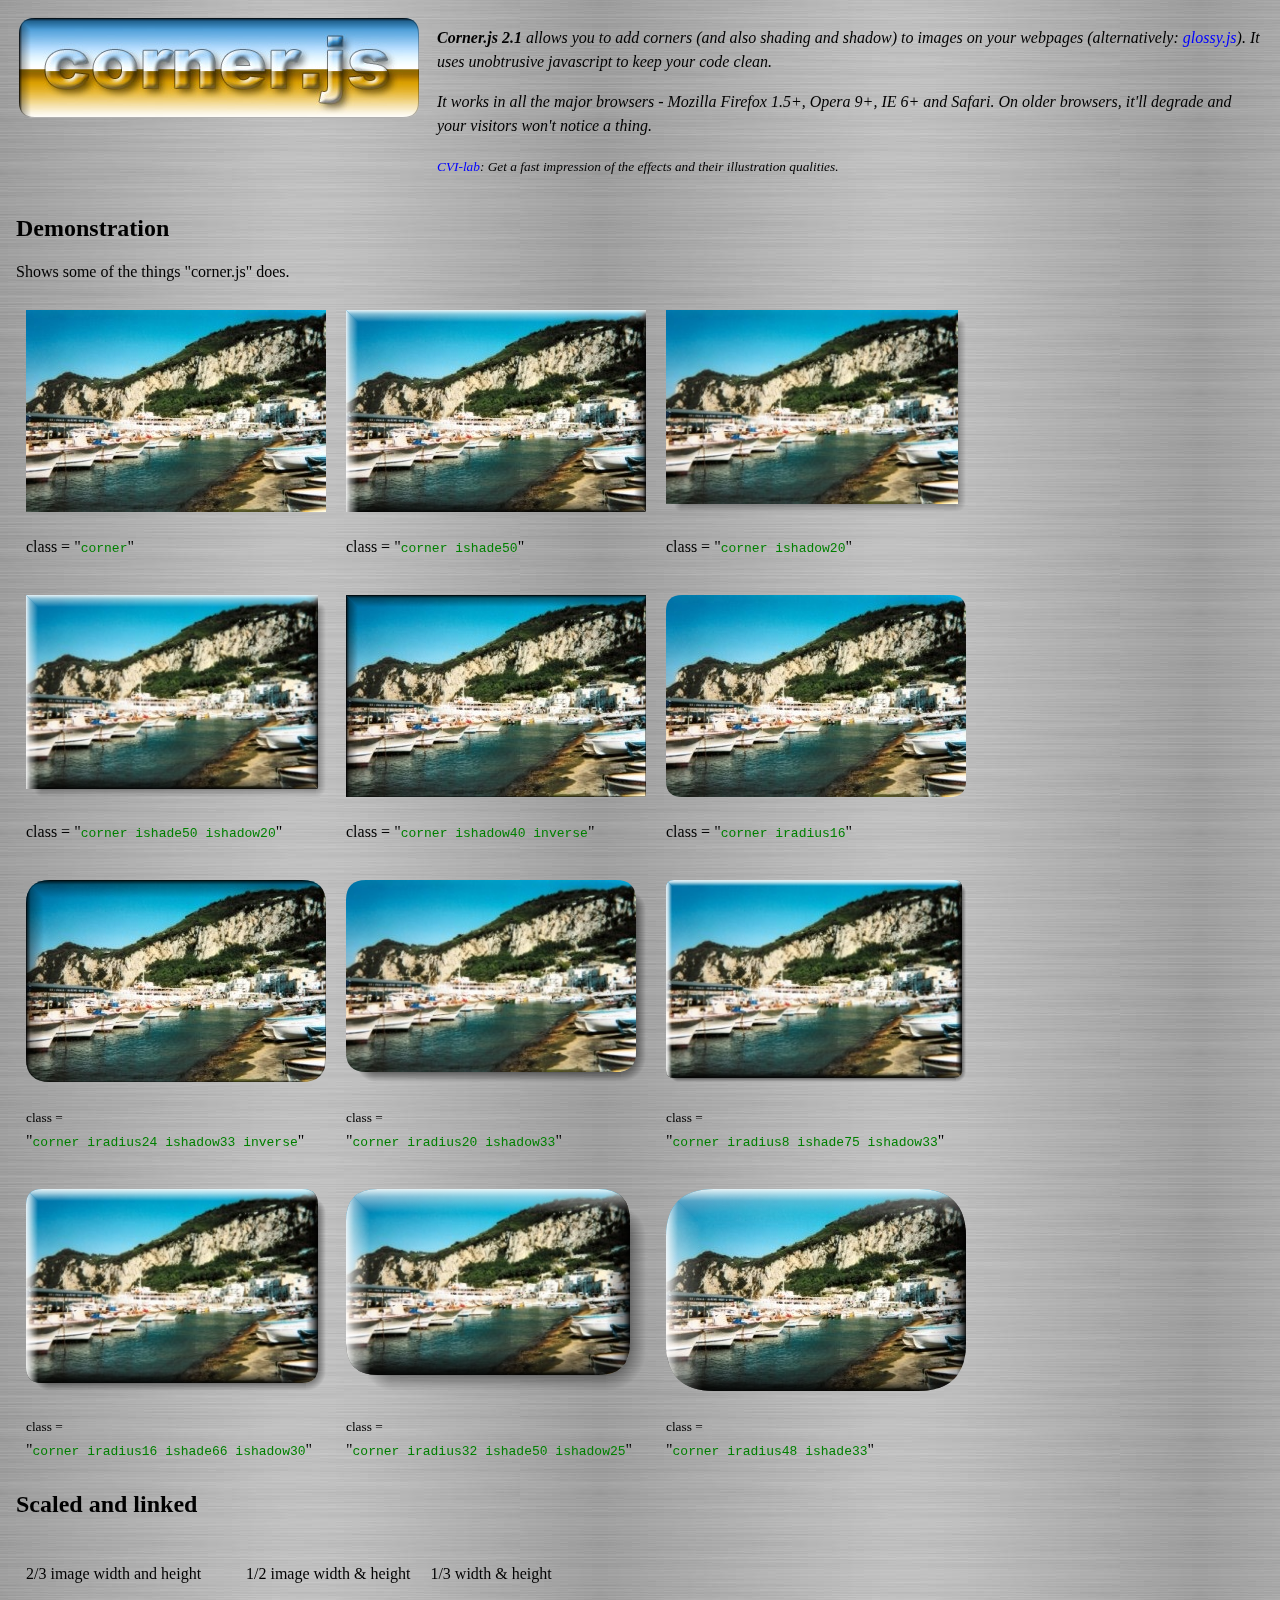
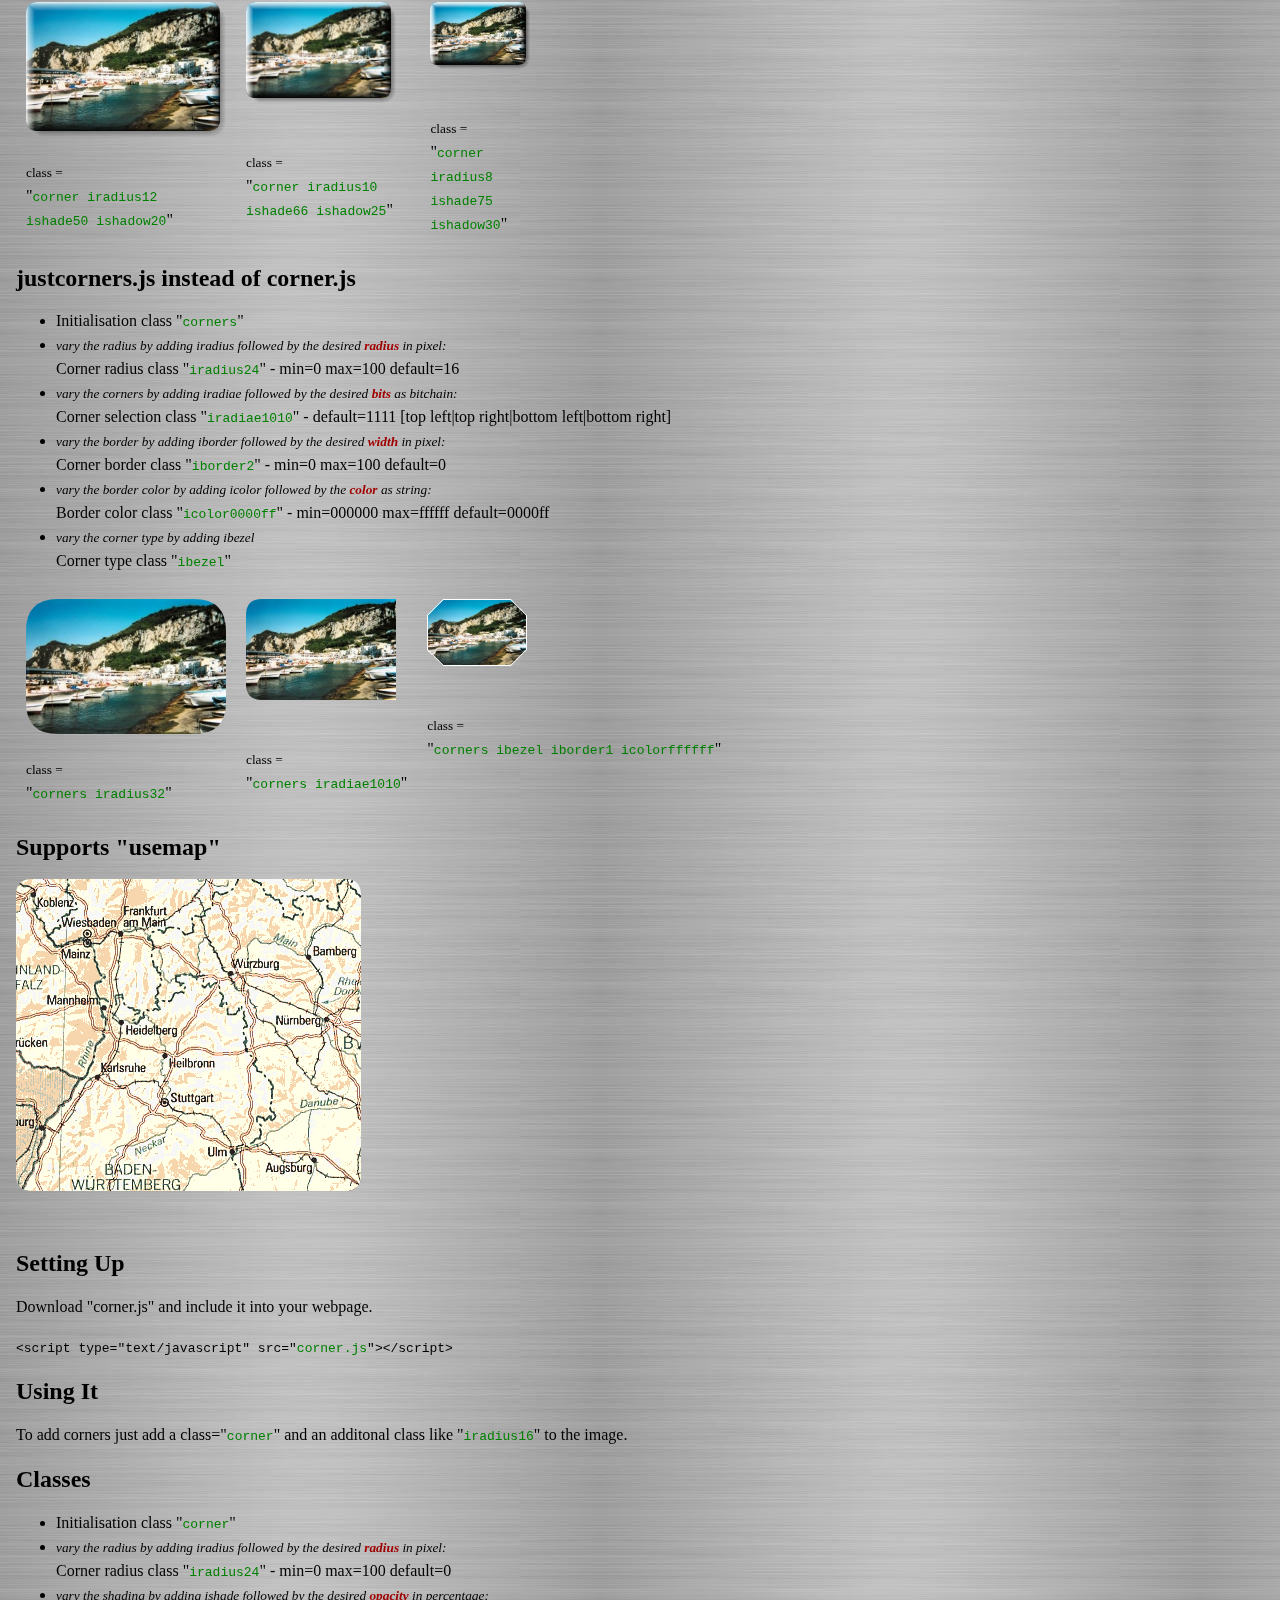
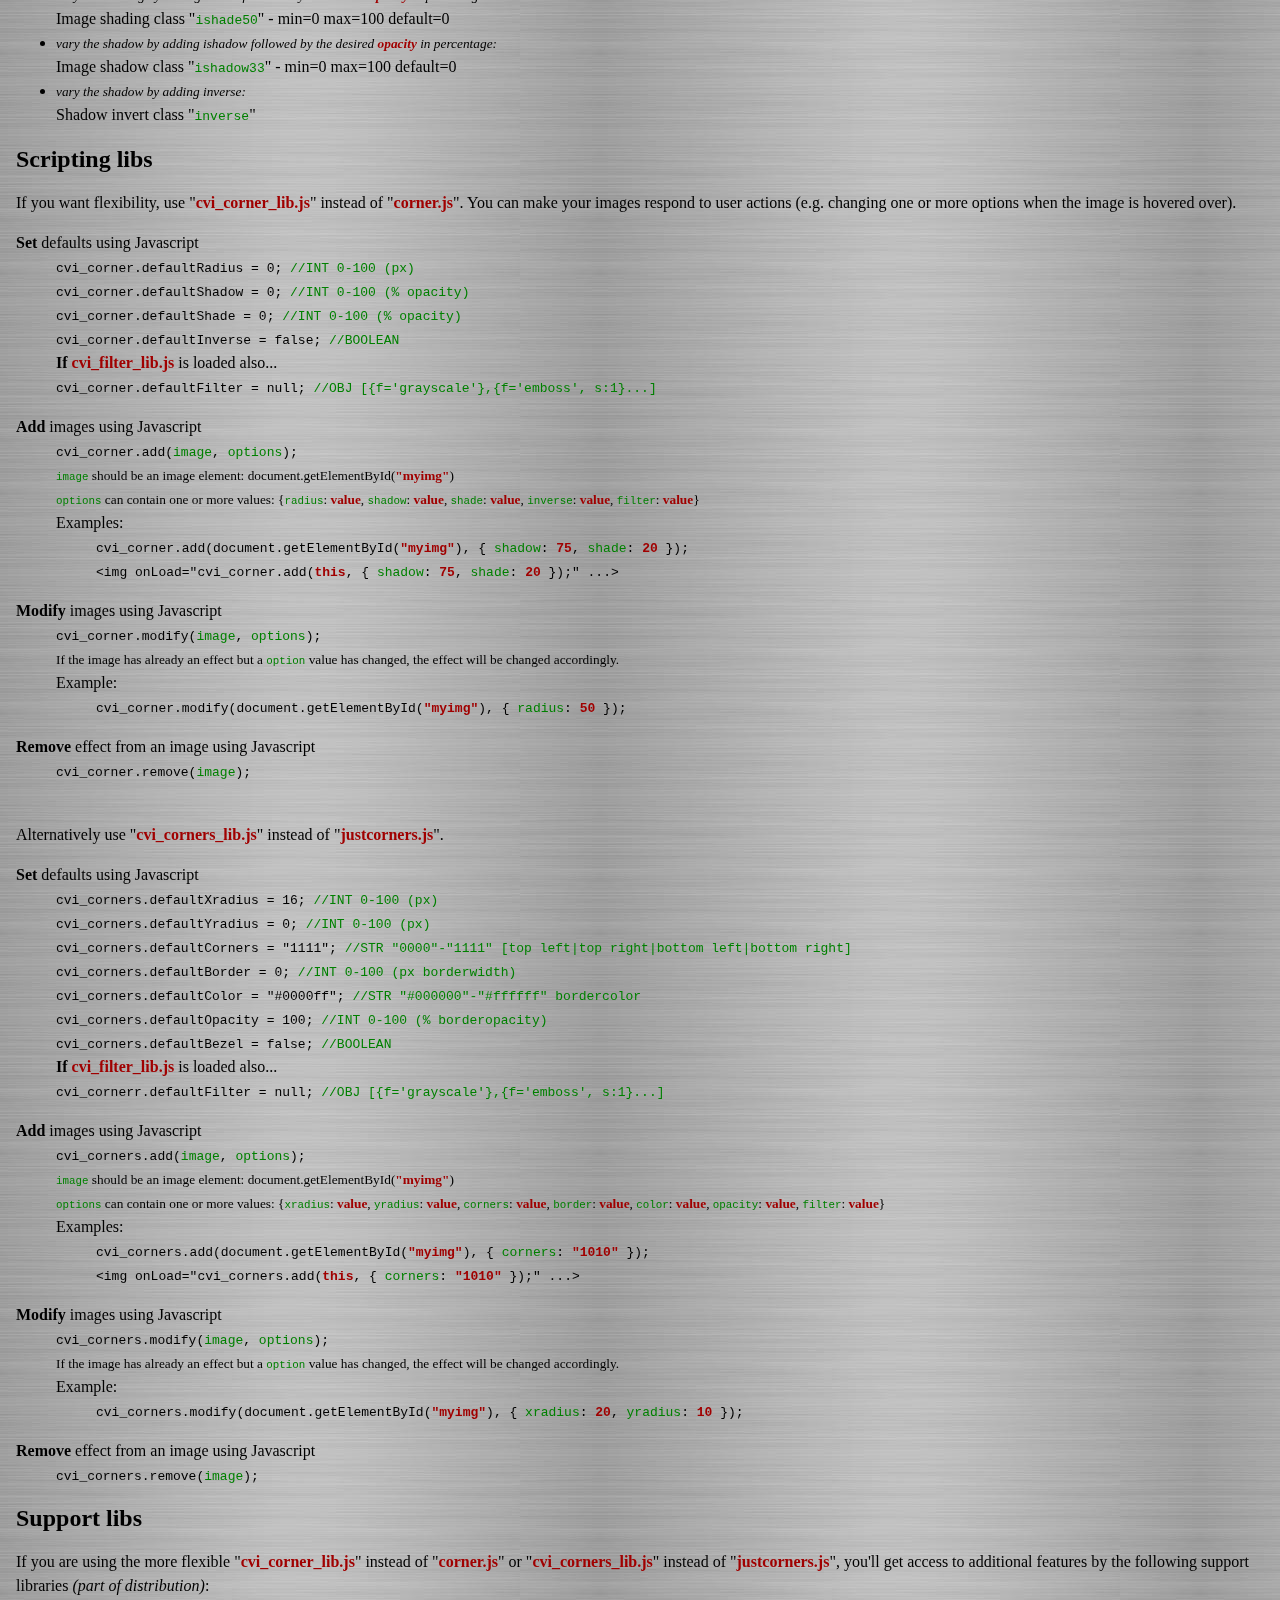
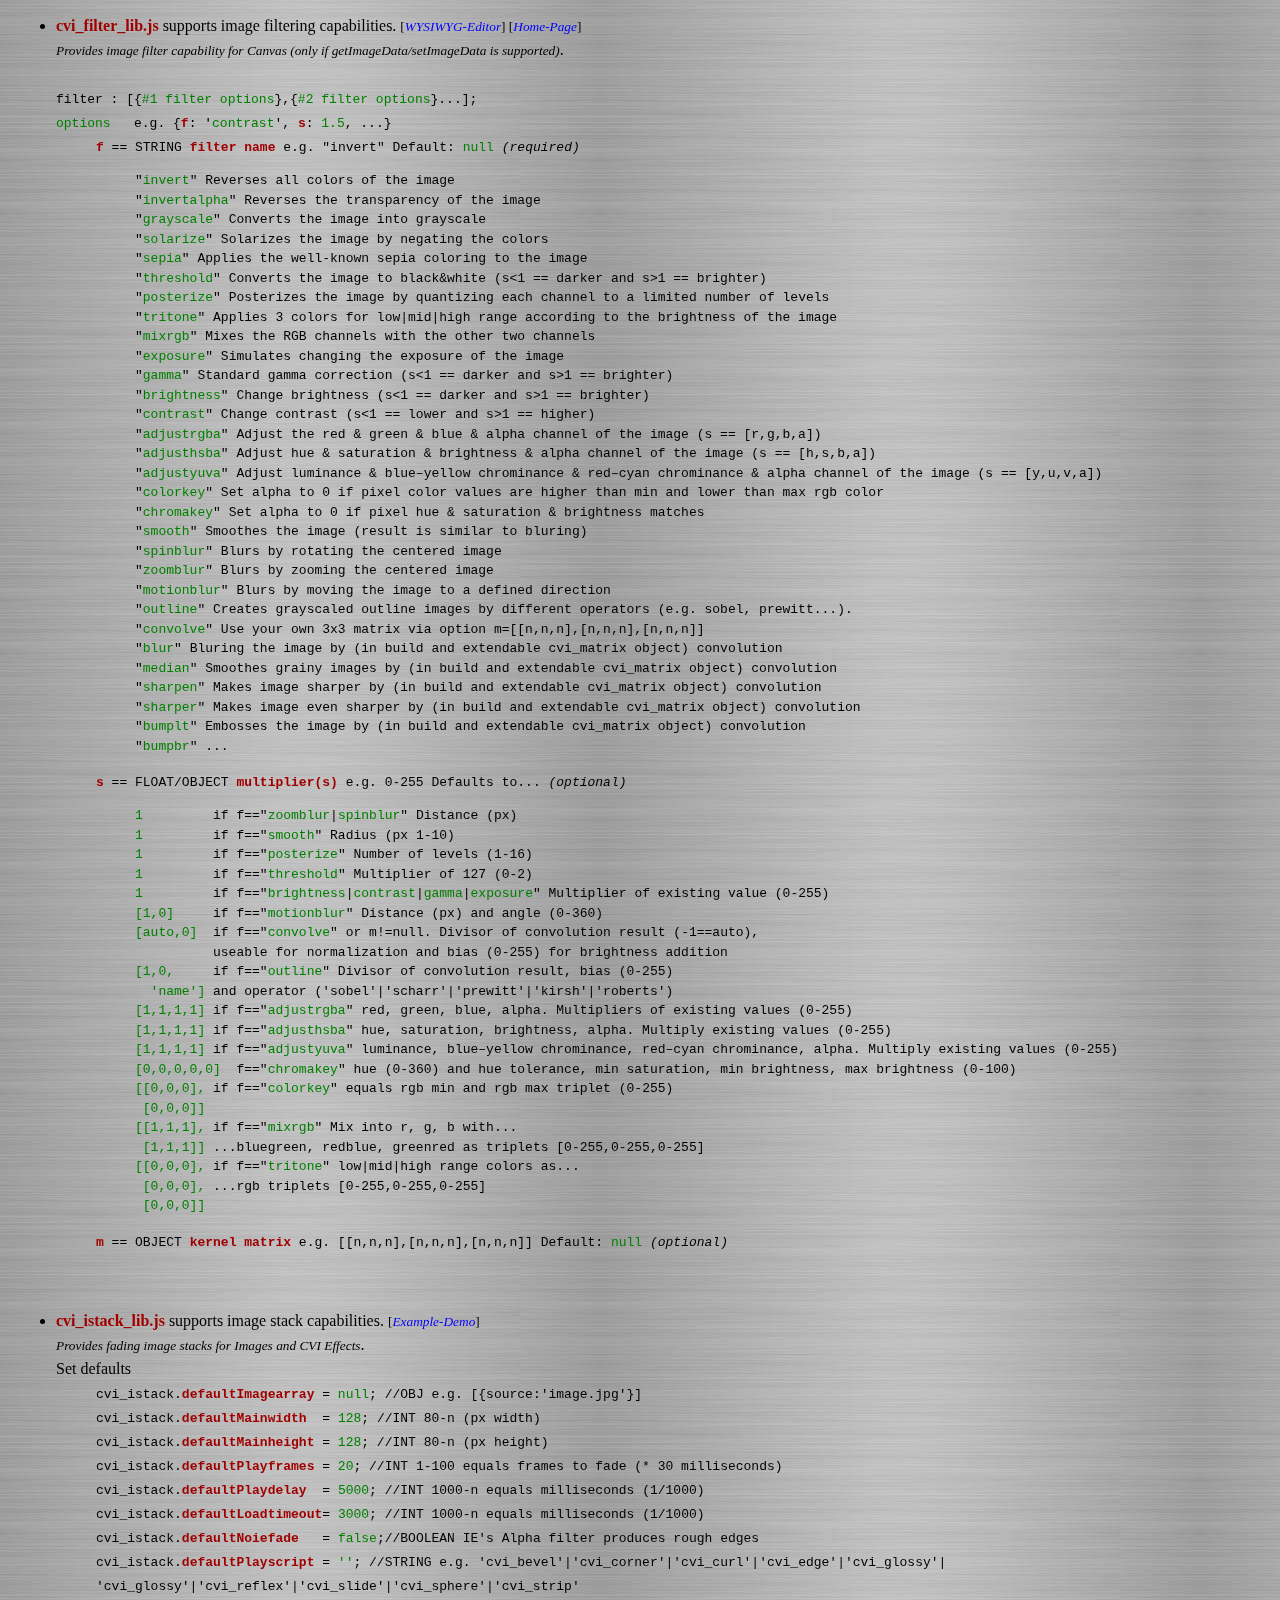
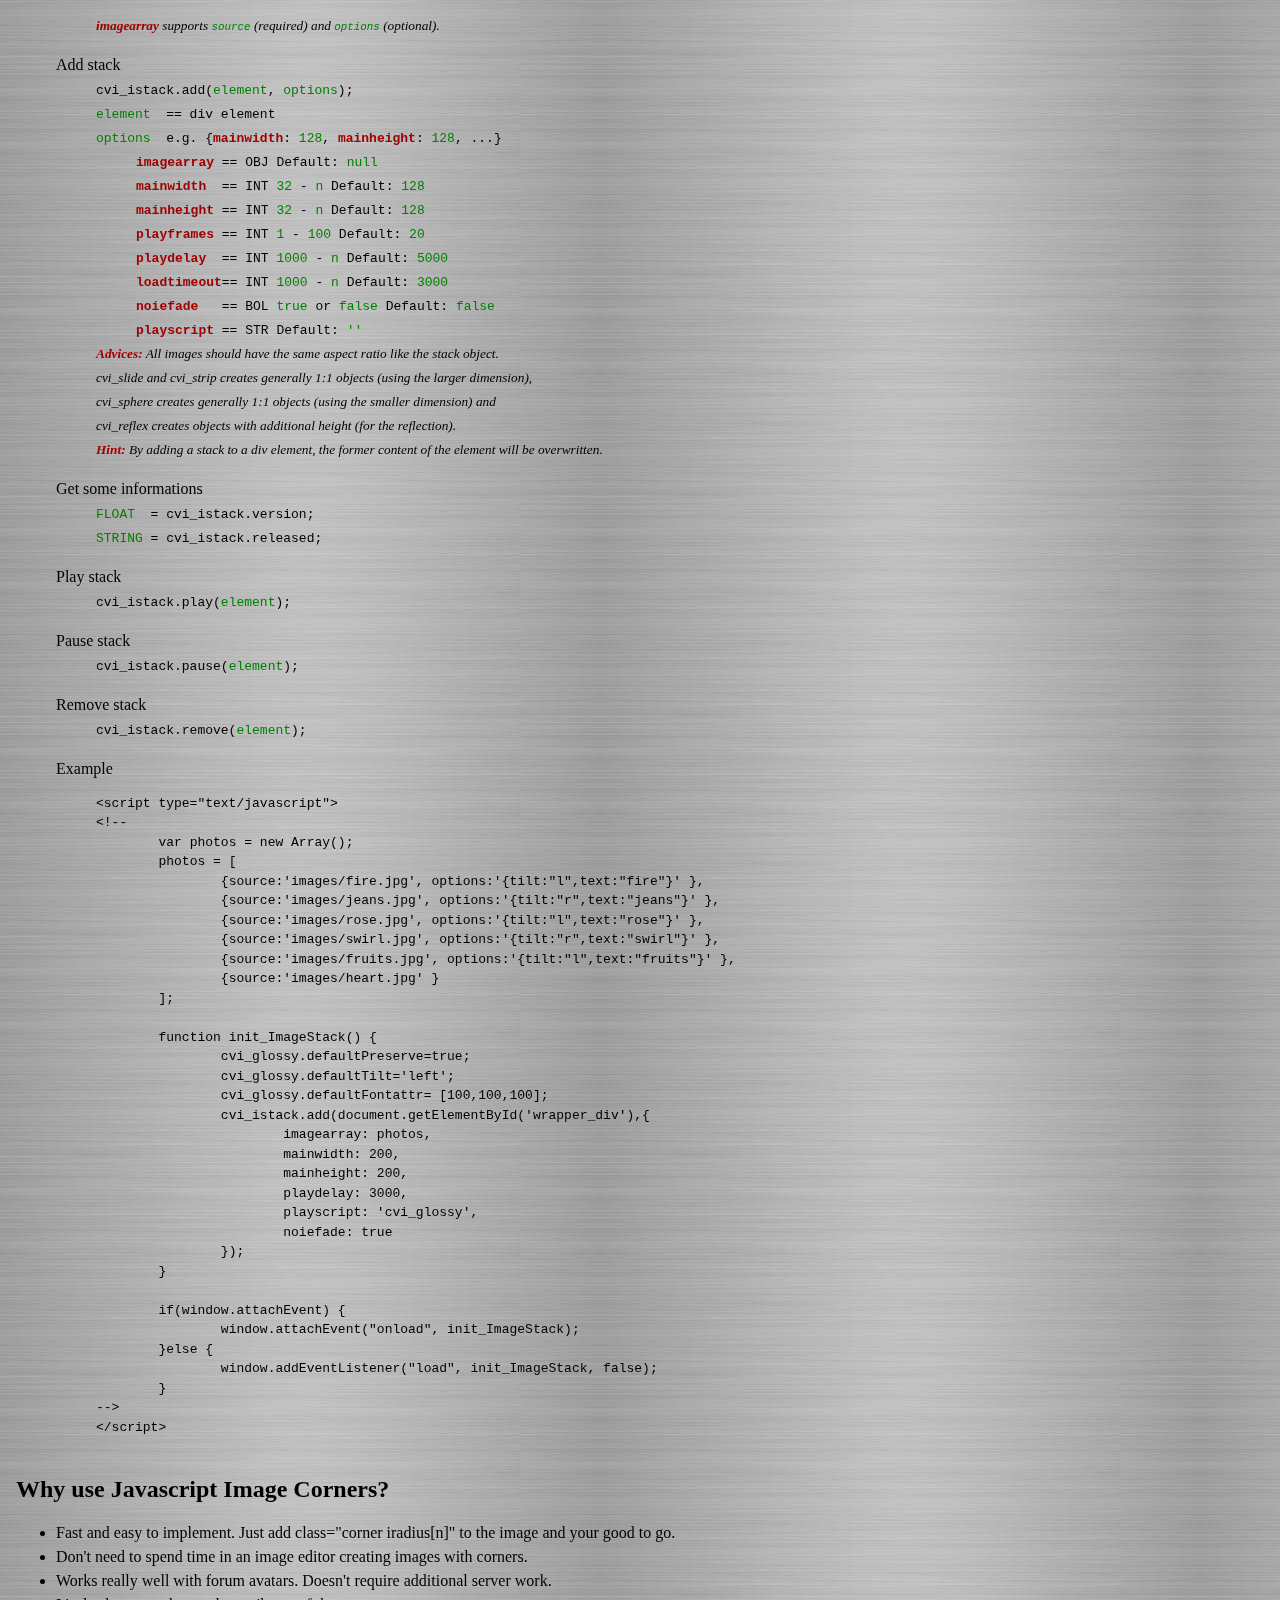
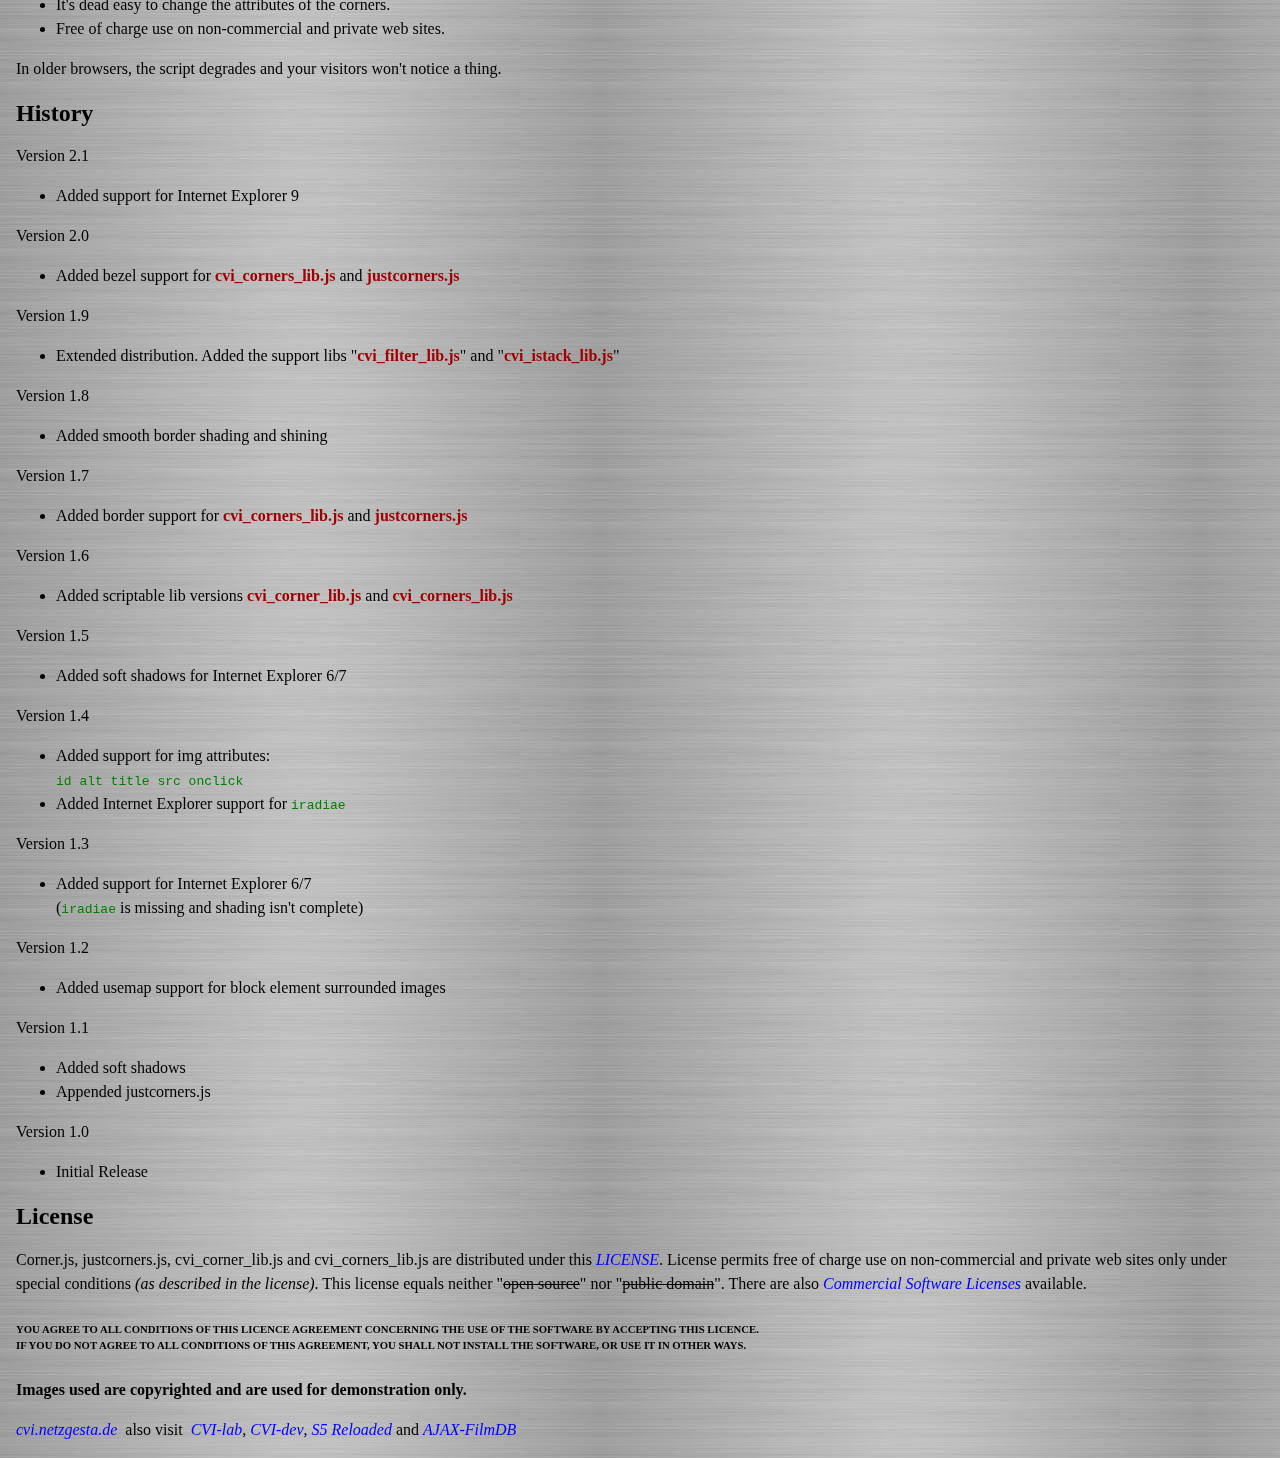
<file: GoFastServtlet/WebContent/js/corner/index.html>
<!DOCTYPE HTML PUBLIC "-//W3C//DTD HTML 4.01//EN"
	"http://www.w3.org/TR/html4/strict.dtd">
<html>
<head>
<title>Corner.js (with IE 6/7/8/9 support)</title>
	<meta http-equiv="Content-Type" content="text/html; charset=utf-8">
	<meta http-equiv="Content-language" content="en">
	<link rel="bookmark" type="text/html" title="Corner.js" href="http://www.netzgesta.de/corner/">
	<meta name="Author" lang="en" content="corner.netzgesta.de - Christian Effenberger">
	<meta name="Publisher" lang="en" content="www.netzgesta.de">
	<meta name="Copyright" lang="en" content="www.netzgesta.de - Christian Effenberger">
	<meta name="Generator" lang="en" content="Christian Effenberger">
	<meta name="Description" lang="en" content="Corner.js 2.1 allows you to add corners (and also shading and shadow) to images on your webpages through unobtrusive javascript">
	<meta name="Keywords" lang="en" content="corner.js, justcorners.js, images, corners, shading, shadow, unobtrusive javascript, Chrome, Firefox, Opera, Safari">
	<meta http-equiv="imagetoolbar" content="no">
	<meta http-equiv="Content-Style-Type" content="text/css">
	<meta http-equiv="Content-Script-Type" content="text/javascript">
<script type="text/javascript" src="justcorners.js"></script>
<script type="text/javascript" src="corner.js"></script>
<style type="text/css">
a { color: blue; font-style:italic; text-decoration:none; }
tt {color: green;}
b {color: #a00000;}
body { background: url(images/backgrnd.jpg) white; color: black; font-family: Georgia; line-height: 1.5; margin: 0.5em 1em;}
h2 { line-height: 1; }
.demo { float: left; padding: 10px; }
#guru { float: none; padding: 4px; width: 99%; height: auto; text-align: center; background-color: black; }
#guru div { float: none; border: solid 3px red; padding: 4px; font-family: monospace; font-size: 1.25em; width: auto; height: auto; color: red; text-align: center; text-decoration: blink; }
.bookmarks { white-space: nowrap; width: 98%; margin: 0; padding-top: 10px; border-top: 1px dotted gray;}
</style>
</head>
<body><noscript><div id="guru" title="By this you can recognize the Amiga fan!"><div><b>Guru Meditation</b> - With deactivated JavaScript: Images stay unmodified!</div></div></noscript>

<table>
<tr><td valign="top" style="padding-top: 0.5em"><a href="corner.zip" title="download corner.js"><img src="images/corner.jpg" border="0" class="corner iradius16 ishadow30 inverse" alt="corner.js"></a></td>
<td style="padding: 0 0 0 15px; margin: 0; line-height: 1.5; font-style: italic;">
<p><strong>Corner.js 2.1</strong> allows you to add corners (and also shading and shadow) to images on your webpages (alternatively: <a href="http://glossy.netzgesta.de/" title="glossy images">glossy.js</a>). It uses unobtrusive javascript to keep your code clean.</p>
<p>It works in all the major browsers - Mozilla Firefox 1.5+, Opera 9+, IE 6+ and Safari. On older browsers, it'll degrade and your visitors won't notice a thing.</p>
<p><small><a href="http://lab.netzgesta.de/" title="showcase">CVI-lab</a>: Get a fast impression of the effects and their illustration qualities.</small></p>
</td></tr>
</table>

<h2>Demonstration</h2>

<p style="clear: left">Shows some of the things "corner.js" does.</p>

<div class="demo"><img src="images/example.jpg" class="corner" alt="" /><p>class = "<tt>corner</tt>"</p></div>
<div class="demo"><img src="images/example.jpg" class="corner ishade50" alt="" /><p>class = "<tt>corner ishade50</tt>"</p></div>
<div class="demo"><img src="images/example.jpg" class="corner ishadow20" alt="" /><p>class = "<tt>corner ishadow20</tt>"</p></div>
<div class="demo"><img src="images/example.jpg" class="corner ishade50 ishadow20" alt="" /><p>class = "<tt>corner ishade50 ishadow20</tt>"</p></div>

<div class="demo"><img src="images/example.jpg" class="corner ishadow40 inverse" alt="" /><p>class = "<tt>corner ishadow40 inverse</tt>"</p></div>
<div class="demo"><img src="images/example.jpg" class="corner iradius16" alt="" /><p>class = "<tt>corner iradius16</tt>"</p></div>
<div class="demo"><img src="images/example.jpg" class="corner iradius24 ishadow33 inverse" alt="" /><p><small>class =</small><br>"<tt>corner iradius24 ishadow33 inverse</tt>"</p></div>
<div class="demo"><img src="images/example.jpg" class="corner iradius20 ishadow33" alt="" /><p><small>class =</small><br>"<tt>corner iradius20 ishadow33</tt>"</p></div>

<div class="demo"><img src="images/example.jpg" class="corner iradius8 ishade75 ishadow33" title="tooltip support" alt="" /><p><small>class =</small><br>"<tt>corner iradius8 ishade75 ishadow33</tt>"</p></div>
<div class="demo"><img src="images/example.jpg" class="corner iradius16 ishade66 ishadow30"  title="onClick event" onClick="alert('image dimension '+this.width+'x'+this.height);" alt="" /><p><small>class =</small><br>"<tt>corner iradius16 ishade66 ishadow30</tt>"</p></div>
<div class="demo"><img src="images/example.jpg" class="corner iradius32 ishade50 ishadow25" title="onClick event" onClick="alert('ALT=\''+this.alt+'\'');" alt="beautiful landscape" /><p><small>class =</small><br>"<tt>corner iradius32 ishade50 ishadow25</tt>"</p></div>
<div class="demo"><img src="images/example.jpg" class="corner iradius48 ishade33" title="onClick event" onClick="alert('ID='+this.id);" id="landscape_image" alt="" /><p><small>class =</small><br>"<tt>corner iradius48 ishade33</tt>"</p></div>

<p style="clear: left;"></p>

<h2>Scaled and linked</h2>

<div class="demo"><p>2/3 image width and height</p><a href="images/example.jpg"><img src="images/example.jpg" style="width: 200px; height: 135px;" class="corner iradius12 ishade50 ishadow20" alt="" /></a><p><small>class =</small><br>"<tt>corner iradius12</tt><br><tt>ishade50 ishadow20</tt>"</p></div>
<div class="demo"><p>1/2 image width &amp; height</p><a href="images/example.jpg"><img src="images/example.jpg" style="width: 150px; height: 101px;" class="corner iradius10 ishade66 ishadow25" alt="" /></a><p><br><small>class =</small><br>"<tt>corner iradius10</tt><br><tt>ishade66 ishadow25</tt>"</p></div>
<div class="demo"><p>1/3 width &amp; height</p><a href="images/example.jpg"><img src="images/example.jpg" style="width: 100px; height: 67px;" class="corner iradius8 ishade75 ishadow30" alt="" /></a><p><br><small>class =</small><br>"<tt>corner</tt><br><tt>iradius8</tt><br><tt>ishade75</tt><br><tt>ishadow30</tt>"</p></div>

<p style="clear: left;"></p>

<h2>justcorners.js instead of corner.js </h2>

<ul>
<li>Initialisation class "<tt>corners</tt>"</li>
<li><small><em>vary the radius by adding iradius followed by the desired <b>radius</b> in pixel:</em></small><br>
Corner radius class "<tt>iradius24</tt>" - min=0 max=100 default=16</li>
<li><small><em>vary the corners by adding iradiae followed by the desired <b>bits</b> as bitchain:</em></small><br>
Corner selection class "<tt>iradiae1010</tt>" - default=1111 [top left|top right|bottom left|bottom right]</li>
<li><small><em>vary the border by adding iborder followed by the desired <b>width</b> in pixel:</em></small><br>
Corner border class "<tt>iborder2</tt>" - min=0 max=100 default=0</li>
<li><small><em>vary the border color by adding icolor followed by the <b>color</b> as string:</em></small><br>
Border color class "<tt>icolor0000ff</tt>" - min=000000 max=ffffff default=0000ff</li>
<li><small><em>vary the corner type by adding ibezel </em></small><br>Corner type class "<tt>ibezel</tt>"</li>
</ul>

<div class="demo"><img src="images/example.jpg" style="width: 200px; height: 135px;" class="corners iradius32" alt=""><p><small>class =</small><br>"<tt>corners iradius32</tt>"</p></div>
<div class="demo"><img src="images/example.jpg" style="width: 150px; height: 101px;" class="corners iradiae1010" alt=""><p><br><small>class =</small><br>"<tt>corners iradiae1010</tt>"</p></div>
<div class="demo"><img src="images/example.jpg" style="width: 100px; height: 67px;" class="corners ibezel iborder1 icolorffffff" alt=""><p><br><small>class =</small><br>"<tt>corners ibezel iborder1 icolorffffff</tt>"</p></div>

<p style="clear: left;"></p>

<h2>Supports "usemap"</h2>

<map name="Landkarte">
    <area shape="rect" coords="11,10,59,29" href="http://www.koblenz.de/" alt="Koblenz">
    <area shape="rect" coords="42,36,96,57" href="http://www.wiesbaden.de/" alt="Wiesbaden">
    <area shape="rect" coords="42,59,78,80" href="http://www.mainz.de/" alt="Mainz">
    <area shape="rect" coords="100,26,152,58" href="http://www.frankfurt.de/" alt="Frankfurt">
    <area shape="rect" coords="27,113,93,134" href="http://www.mannheim.de/" alt="Mannheim">
    <area shape="rect" coords="100,138,163,159" href="http://www.heidelberg.de/" alt="Heidelberg">
    <area shape="rect" coords="207,77,266,101" href="http://www.wuerzburg.de/" alt="W&uuml;rzburg">
    <area shape="rect" coords="282,62,344,85" href="http://www.bamberg.de/" alt="Bamberg">
    <area shape="rect" coords="255,132,316,150" href="http://www.nuernberg.de/" alt="N&uuml;rnberg">
    <area shape="rect" coords="78,182,132,200" href="http://www.karlsruhe.de/" alt="Karlsruhe">
    <area shape="rect" coords="142,169,200,193" href="http://www.heilbronn.de/" alt="Heilbronn">
    <area shape="rect" coords="140,209,198,230" href="http://www.stuttgart.de/" alt="Stuttgart">
    <area shape="rect" coords="187,263,222,281" href="http://www.ulm.de/" alt="Ulm">
    <area shape="rect" coords="249,278,304,297" href="http://www.augsburg.de/" alt="Augsburg">
    <area shape="poly" coords="48,311,105,248,96,210,75,205,38,234,8,310" href="http://www.baden-aktuell.de/" alt="Baden">
</map>
<p><img class="corners" src="images/karte.png" width="345" height="312" title="check the map" alt="Karte" border="0" usemap="#Landkarte"></p>

<p style="clear: left;"><br></p>

<h2>Setting Up</h2>

<p>Download "corner.js" and include it into your webpage.</p>

<code>
&lt;script type="text/javascript" src="<tt>corner.js</tt>"&gt;&lt;/script&gt;
</code>

<h2>Using It</h2>

<p>To add corners just add a class="<tt>corner</tt>" and an additonal class like "<tt>iradius16</tt>" to the image.</p>

<h2>Classes</h2>

<ul>
<li>Initialisation class "<tt>corner</tt>"</li>
<li><small><em>vary the radius by adding iradius followed by the desired <b>radius</b> in pixel:</em></small><br>
Corner radius class "<tt>iradius24</tt>" - min=0 max=100 default=0</li>
<li><small><em>vary the shading by adding ishade followed by the desired <b>opacity</b> in percentage:</em></small><br>
Image shading class "<tt>ishade50</tt>" - min=0 max=100 default=0</li>
<li><small><em>vary the shadow by adding ishadow followed by the desired <b>opacity</b> in percentage:</em></small><br>
Image shadow class "<tt>ishadow33</tt>" - min=0 max=100 default=0</li>
<li><small><em>vary the shadow by adding inverse:</em></small><br>
Shadow invert class "<tt>inverse</tt>"</li>
</ul>

<h2>Scripting libs</h2>

<p>If you want flexibility, use "<b>cvi_corner_lib.js</b>" instead of "<b>corner.js</b>". 
You can make your images respond to user actions (e.g. changing one or more options when the image is hovered over).</p>
<dl>
	<dt><strong>Set</strong> defaults using Javascript</dt>
	<dd>
		<code>
		cvi_corner.defaultRadius = 0; <tt>//INT 0-100 (px)</tt><br>
		cvi_corner.defaultShadow = 0; <tt>//INT 0-100 (% opacity)</tt><br>
		cvi_corner.defaultShade = 0; <tt>//INT 0-100 (% opacity)</tt><br>
		cvi_corner.defaultInverse = false; <tt>//BOOLEAN</tt><br>
		</code>
		<strong>If</strong> <b>cvi_filter_lib.js</b> is loaded also...<br>
		<code>
		cvi_corner.defaultFilter = null; <tt>//OBJ  [{f='grayscale'},{f='emboss', s:1}...]</tt>
		</code>
  		<p></p>
	</dd>
	<dt><strong>Add</strong> images using Javascript</dt>
  	<dd>
  		<code>cvi_corner.add(<tt>image</tt>, <tt>options</tt>);</code><br><small>
		<tt>image</tt> should be an image element: document.getElementById(<b>"myimg"</b>)<br>
		<tt>options</tt> can contain one or more values: {<tt>radius</tt>: <b>value</b>, <tt>shadow</tt>: <b>value</b>, <tt>shade</tt>: <b>value</b>, <tt>inverse</tt>: <b>value</b>, <tt>filter</tt>: <b>value</b>}</small>
		<dl><dt>Examples:</dt>
		<dd>
			<code>
			cvi_corner.add(document.getElementById(<b>"myimg"</b>), { <tt>shadow</tt>: <b>75</b>, <tt>shade</tt>: <b>20</b> });<br>
			&lt;img onLoad="cvi_corner.add(<b>this</b>, { <tt>shadow</tt>: <b>75</b>, <tt>shade</tt>: <b>20</b> });" ...&gt;
			</code>
  		</dd></dl>
  		<p></p>
  	</dd>
	<dt><strong>Modify</strong> images using Javascript</dt>
  	<dd>
  		<code>cvi_corner.modify(<tt>image</tt>, <tt>options</tt>);</code><br>
  		<small>If the image has already an effect but a <tt>option</tt> value has changed, the effect will be changed accordingly.</small><br>
		<dl><dt>Example:</dt>
		<dd>
			<code>cvi_corner.modify(document.getElementById(<b>"myimg"</b>), { <tt>radius</tt>: <b>50</b> });</code>
  		</dd></dl>
		<p></p>
  	</dd>
	<dt><strong>Remove</strong> effect from an image using Javascript</dt>
	<dd>
		<code>cvi_corner.remove(<tt>image</tt>);</code>
  		<p></p>
	</dd>
</dl>
	
<p><br>Alternatively use "<b>cvi_corners_lib.js</b>" instead of "<b>justcorners.js</b>".</p> 
	
<dl>
	<dt><strong>Set</strong> defaults using Javascript</dt>
	<dd>
		<code>
		cvi_corners.defaultXradius = 16; <tt>//INT 0-100 (px)</tt><br>
		cvi_corners.defaultYradius = 0; <tt>//INT 0-100 (px)</tt><br>
		cvi_corners.defaultCorners = "1111"; <tt>//STR "0000"-"1111" [top left|top right|bottom left|bottom right]</tt><br>
		cvi_corners.defaultBorder = 0; <tt>//INT 0-100 (px borderwidth)</tt><br>
		cvi_corners.defaultColor = "#0000ff"; <tt>//STR "#000000"-"#ffffff" bordercolor</tt><br>
		cvi_corners.defaultOpacity = 100; <tt>//INT 0-100 (% borderopacity)</tt><br>
		cvi_corners.defaultBezel = false; <tt>//BOOLEAN</tt><br>
		</code>
		<strong>If</strong> <b>cvi_filter_lib.js</b> is loaded also...<br>
		<code>
		cvi_cornerr.defaultFilter = null; <tt>//OBJ  [{f='grayscale'},{f='emboss', s:1}...]</tt>
		</code>
  		<p></p>
	</dd>
	<dt><strong>Add</strong> images using Javascript</dt>
  	<dd>
  		<code>cvi_corners.add(<tt>image</tt>, <tt>options</tt>);</code><br><small>
		<tt>image</tt> should be an image element: document.getElementById(<b>"myimg"</b>)<br>
		<tt>options</tt> can contain one or more values: {<tt>xradius</tt>: <b>value</b>, <tt>yradius</tt>: <b>value</b>, <tt>corners</tt>: <b>value</b>, <tt>border</tt>: <b>value</b>, <tt>color</tt>: <b>value</b>, <tt>opacity</tt>: <b>value</b>, <tt>filter</tt>: <b>value</b>}</small>
		<dl><dt>Examples:</dt>
		<dd>
			<code>
			cvi_corners.add(document.getElementById(<b>"myimg"</b>), { <tt>corners</tt>: <b>"1010"</b> });<br>
			&lt;img onLoad="cvi_corners.add(<b>this</b>, { <tt>corners</tt>: <b>"1010"</b> });" ...&gt;
			</code>
  		</dd></dl>
  		<p></p>
  	</dd>
	<dt><strong>Modify</strong> images using Javascript</dt>
  	<dd>
  		<code>cvi_corners.modify(<tt>image</tt>, <tt>options</tt>);</code><br>
  		<small>If the image has already an effect but a <tt>option</tt> value has changed, the effect will be changed accordingly.</small><br>
		<dl><dt>Example:</dt>
		<dd>
			<code>cvi_corners.modify(document.getElementById(<b>"myimg"</b>), { <tt>xradius</tt>: <b>20</b>, <tt>yradius</tt>: <b>10</b> });</code>
  		</dd></dl>
		<p></p>
  	</dd>
	<dt><strong>Remove</strong> effect from an image using Javascript</dt>
	<dd>
		<code>cvi_corners.remove(<tt>image</tt>);</code>
  		<p></p>
	</dd>
</dl>

<h2>Support libs</h2>
<p>If you are using the more flexible "<b>cvi_corner_lib.js</b>" instead of "<b>corner.js</b>"
or "<b>cvi_corners_lib.js</b>" instead of "<b>justcorners.js</b>", 
you'll get access to additional features by the following support libraries <em>(part of distribution)</em>:</p>
<ul>
<li><b>cvi_filter_lib.js</b> supports image filtering capabilities. <small>[<i><a class="lk" title="Filter capability WYSIWYG-Editor" href="http://lab.netzgesta.de/">WYSIWYG-Editor</a></i>]  [<i><a class="lk" title="CVI-Filter Home-Page" href="http://filter.netzgesta.de/">Home-Page</a></i>]</small><br />
<small><i>Provides image filter capability for Canvas (only if getImageData/setImageData is supported)</i></small>.<br />
<br />
<code>filter : [{<tt>#1 filter options</tt>},{<tt>#2 filter options</tt>}...];</code>
<dt><code><tt>options</tt> &nbsp; e.g. {<b>f</b>: '<tt>contrast</tt>', <b>s</b>: <tt>1.5</tt>, ...}</code></dt>
<dd>
	<code><b>f</b> == STRING <b>filter name</b> e.g. "invert" Default: <tt>null</tt> <em>(required)</em><pre>
     "<tt>invert</tt>" Reverses all colors of the image
     "<tt>invertalpha</tt>" Reverses the transparency of the image
     "<tt>grayscale</tt>" Converts the image into grayscale
     "<tt>solarize</tt>" Solarizes the image by negating the colors
     "<tt>sepia</tt>" Applies the well-known sepia coloring to the image
     "<tt>threshold</tt>" Converts the image to black&white (s<1 == darker and s>1 == brighter)
     "<tt>posterize</tt>" Posterizes the image by quantizing each channel to a limited number of levels
     "<tt>tritone</tt>" Applies 3 colors for low|mid|high range according to the brightness of the image
     "<tt>mixrgb</tt>" Mixes the RGB channels with the other two channels
     "<tt>exposure</tt>" Simulates changing the exposure of the image
     "<tt>gamma</tt>" Standard gamma correction (s<1 == darker and s>1 == brighter)
     "<tt>brightness</tt>" Change brightness (s<1 == darker and s>1 == brighter)
     "<tt>contrast</tt>" Change contrast (s<1 == lower and s>1 == higher)
     "<tt>adjustrgba</tt>" Adjust the red & green & blue & alpha channel of the image (s == [r,g,b,a])
     "<tt>adjusthsba</tt>" Adjust hue & saturation & brightness & alpha channel of the image (s == [h,s,b,a])
     "<tt>adjustyuva</tt>" Adjust luminance & blue–yellow chrominance & red–cyan chrominance & alpha channel of the image (s == [y,u,v,a])
     "<tt>colorkey</tt>" Set alpha to 0 if pixel color values are higher than min and lower than max rgb color
     "<tt>chromakey</tt>" Set alpha to 0 if pixel hue & saturation & brightness matches
     "<tt>smooth</tt>" Smoothes the image (result is similar to bluring)
     "<tt>spinblur</tt>" Blurs by rotating the centered image
     "<tt>zoomblur</tt>" Blurs by zooming the centered image
     "<tt>motionblur</tt>" Blurs by moving the image to a defined direction
     "<tt>outline</tt>" Creates grayscaled outline images by different operators (e.g. sobel, prewitt...).
     "<tt>convolve</tt>" Use your own 3x3 matrix via option m=[[n,n,n],[n,n,n],[n,n,n]]
     "<tt>blur</tt>" Bluring the image by (in build and extendable cvi_matrix object) convolution
     "<tt>median</tt>" Smoothes grainy images by (in build and extendable cvi_matrix object) convolution
     "<tt>sharpen</tt>" Makes image sharper by (in build and extendable cvi_matrix object) convolution
     "<tt>sharper</tt>" Makes image even sharper by (in build and extendable cvi_matrix object) convolution
     "<tt>bumplt</tt>" Embosses the image by (in build and extendable cvi_matrix object) convolution
     "<tt>bumpbr</tt>" ... </pre></code>
	<code><b>s</b> == FLOAT/OBJECT <b>multiplier(s)</b>  e.g. 0-255 Defaults to... <em>(optional)</em><pre>
     <tt>1        </tt> if f=="<tt>zoomblur</tt>|<tt>spinblur</tt>" Distance (px)
     <tt>1        </tt> if f=="<tt>smooth</tt>" Radius (px 1-10)
     <tt>1        </tt> if f=="<tt>posterize</tt>" Number of levels (1-16)
     <tt>1        </tt> if f=="<tt>threshold</tt>" Multiplier of 127 (0-2)
     <tt>1        </tt> if f=="<tt>brightness</tt>|<tt>contrast</tt>|<tt>gamma</tt>|<tt>exposure</tt>" Multiplier of existing value (0-255)
     <tt>[1,0]    </tt> if f=="<tt>motionblur</tt>" Distance (px) and angle (0-360)
     <tt>[auto,0] </tt> if f=="<tt>convolve</tt>" or m!=null. Divisor of convolution result (-1==auto), 
               useable for normalization and bias (0-255) for brightness addition
     <tt>[1,0,    </tt> if f=="<tt>outline</tt>" Divisor of convolution result, bias (0-255) 
     <tt>  'name']</tt> and operator ('sobel'|'scharr'|'prewitt'|'kirsh'|'roberts') 
     <tt>[1,1,1,1]</tt> if f=="<tt>adjustrgba</tt>" red, green, blue, alpha. Multipliers of existing values (0-255)
     <tt>[1,1,1,1]</tt> if f=="<tt>adjusthsba</tt>" hue, saturation, brightness, alpha. Multiply existing values (0-255)
     <tt>[1,1,1,1]</tt> if f=="<tt>adjustyuva</tt>" luminance, blue–yellow chrominance, red–cyan chrominance, alpha. Multiply existing values (0-255)
     <tt>[0,0,0,0,0]</tt>  f=="<tt>chromakey</tt>" hue (0-360) and hue tolerance, min saturation, min brightness, max brightness (0-100)
     <tt>[[0,0,0],</tt> if f=="<tt>colorkey</tt>" equals rgb min and rgb max triplet (0-255)
     <tt> [0,0,0]]</tt> 
     <tt>[[1,1,1],</tt> if f=="<tt>mixrgb</tt>" Mix into r, g, b with...
     <tt> [1,1,1]]</tt> ...bluegreen, redblue, greenred as triplets [0-255,0-255,0-255]
     <tt>[[0,0,0],</tt> if f=="<tt>tritone</tt>" low|mid|high range colors as...
     <tt> [0,0,0],</tt> ...rgb triplets [0-255,0-255,0-255]
     <tt> [0,0,0]]</tt> </pre></code>
	<code><b>m</b> == OBJECT <b>kernel matrix</b>  e.g. [[n,n,n],[n,n,n],[n,n,n]] Default: <tt>null</tt> <em>(optional)</em> </code><br />
</dd>
<p><br/></p>
</li>
<li><b>cvi_istack_lib.js</b> supports image stack capabilities. <small>[<i><a class="overlay lWOn lk" title="istack Example-Demo" href="istack.html">Example-Demo</a></i>]</small><br />
<small><i>Provides fading image stacks for Images and CVI Effects</i></small>.

<dl>
	<dt>Set defaults</dt>
  	<dd>
		<code>cvi_istack.<b>defaultImagearray</b>&nbsp;= <tt>null</tt>; //OBJ e.g.  [{source:'image.jpg'}]</code><br />
		<code>cvi_istack.<b>defaultMainwidth</b>&nbsp; = <tt>128</tt>; //INT 80-n (px width) </code><br />
		<code>cvi_istack.<b>defaultMainheight</b> = <tt>128</tt>; //INT 80-n (px height)</code><br />
		<code>cvi_istack.<b>defaultPlayframes</b> = <tt>20</tt>; //INT 1-100 equals frames to fade (* 30 milliseconds)</code><br />
		<code>cvi_istack.<b>defaultPlaydelay</b>&nbsp; = <tt>5000</tt>; //INT 1000-n equals milliseconds (1/1000)</code><br />
		<code>cvi_istack.<b>defaultLoadtimeout</b>= <tt>3000</tt>;	//INT 1000-n equals milliseconds (1/1000)</code><br />
		<code>cvi_istack.<b>defaultNoiefade</b> &nbsp; = <tt>false</tt>;//BOOLEAN IE's Alpha filter produces rough edges</code><br />
		<code>cvi_istack.<b>defaultPlayscript</b> = <tt>''</tt>; //STRING e.g. 'cvi_bevel'|'cvi_corner'|'cvi_curl'|'cvi_edge'|'cvi_glossy'|<br />
		'cvi_glossy'|'cvi_reflex'|'cvi_slide'|'cvi_sphere'|'cvi_strip'</code><br />
  		<p></p>
		<em><small><b>imagearray</b> supports <tt>source</tt> <em>(required)</em> and <tt>options</tt> <em>(optional)</em>.</small></em>
  		<p></p>
	</dd>
	<dt>Add stack</dt>
  	<dd>
  		<code>cvi_istack.add(<tt>element</tt>, <tt>options</tt>);</code><br />
		<dl><dt><code><tt>element</tt>&nbsp; == div element</code></dt></dl>
		<dl><dt><code><tt>options</tt> &nbsp;e.g. {<b>mainwidth</b>: <tt>128</tt>, <b>mainheight</b>: <tt>128</tt>, ...}</code></dt>
		<dd>
			<code><b>imagearray</b>&nbsp;== OBJ Default: <tt>null</tt></code><br />
			<code><b>mainwidth</b>&nbsp; == INT <tt>32</tt> - <tt>n</tt> Default: <tt>128</tt></code><br />
			<code><b>mainheight</b> == INT <tt>32</tt> - <tt>n</tt> Default: <tt>128</tt></code><br />
			<code><b>playframes</b> == INT <tt>1</tt> - <tt>100</tt> Default: <tt>20</tt></code><br />
			<code><b>playdelay</b>&nbsp; == INT <tt>1000</tt> - <tt>n</tt> Default: <tt>5000</tt></code><br />
			<code><b>loadtimeout</b>== INT <tt>1000</tt> - <tt>n</tt> Default: <tt>3000</tt></code><br />
			<code><b>noiefade</b> &nbsp; == BOL <tt>true</tt> or <tt>false</tt> Default: <tt>false</tt></code><br />
			<code><b>playscript</b> == STR Default: <tt>''</tt></code><br />
  		</dd></dl>
		<dl><dt><em><small><b>Advices:</b> All images should have the same aspect ratio like the stack object.<br />
		cvi_slide and cvi_strip creates generally 1:1 objects (using the larger dimension),<br />
		cvi_sphere creates generally 1:1 objects (using the smaller dimension) and<br />
		cvi_reflex creates objects with additional height (for the reflection).</small></em><br />
		<em><small><b>Hint:</b> By adding a stack to a div element, the former content of the element will be overwritten.</small></em></dt></dl>
  		<p></p>
  	</dd>
	<dt>Get some informations</dt>
	<dd>
		<code><tt>FLOAT</tt> &nbsp;= cvi_istack.version;</code><br />
		<code><tt>STRING</tt> = cvi_istack.released;</code>
  		<p></p>
	</dd>
	<dt>Play stack</dt>
	<dd>
		<code>cvi_istack.play(<tt>element</tt>);</code>
  		<p></p>
	</dd>
	<dt>Pause stack</dt>
	<dd>
		<code>cvi_istack.pause(<tt>element</tt>);</code>
  		<p></p>
	</dd>
	<dt>Remove stack</dt>
	<dd>
		<code>cvi_istack.remove(<tt>element</tt>);</code>
  		<p></p>
	</dd>
	<dt>Example</dt>
	<dd>
  		<pre>
&lt;script type="text/javascript"&gt;
&lt;!--
	var photos = new Array();
	photos = [
		{source:'images/fire.jpg', options:'{tilt:"l",text:"fire"}' },
		{source:'images/jeans.jpg', options:'{tilt:"r",text:"jeans"}' },
		{source:'images/rose.jpg', options:'{tilt:"l",text:"rose"}' },
		{source:'images/swirl.jpg', options:'{tilt:"r",text:"swirl"}' },
		{source:'images/fruits.jpg', options:'{tilt:"l",text:"fruits"}' },
		{source:'images/heart.jpg' }
	];
	
	function init_ImageStack() {
		cvi_glossy.defaultPreserve=true;
		cvi_glossy.defaultTilt='left';
		cvi_glossy.defaultFontattr= [100,100,100];
		cvi_istack.add(document.getElementById('wrapper_div'),{
			imagearray: photos,
			mainwidth: 200,
			mainheight: 200,
			playdelay: 3000,
			playscript: 'cvi_glossy',
			noiefade: true
		});
	}
	
	if(window.attachEvent) {
		window.attachEvent("onload", init_ImageStack);
	}else {
		window.addEventListener("load", init_ImageStack, false);
	}
--&gt;
&lt;/script&gt;
  		</pre>
	</dd>
</dl>
</li>
</ul>

<h2>Why use Javascript Image Corners?</h2>

<ul>
<li>Fast and easy to implement. Just add class="corner iradius[n]" to the image and your good to go.</li>
<li>Don't need to spend time in an image editor creating images with corners.</li>
<li>Works really well with forum avatars. Doesn't require additional server work.</li>
<li>It's dead easy to change the attributes of the corners.</li>
<li>Free of charge use on non-commercial and private web sites.</li>
</ul>

<p>In older browsers, the script degrades and your visitors won't notice a thing.</p>

<h2>History</h2>

Version 2.1<ul><li>Added support for Internet Explorer 9</li></ul>
Version 2.0<ul><li>Added bezel support for <b>cvi_corners_lib.js</b> and <b>justcorners.js</b></li></ul>
Version 1.9<ul><li>Extended distribution. Added the support libs "<b>cvi_filter_lib.js</b>" and "<b>cvi_istack_lib.js</b>"</li></ul>
Version 1.8<ul><li>Added smooth border shading and shining</li></ul>
Version 1.7<ul><li>Added border support for <b>cvi_corners_lib.js</b> and <b>justcorners.js</b></li></ul>
Version 1.6<ul><li>Added scriptable lib versions <b>cvi_corner_lib.js</b> and <b>cvi_corners_lib.js</b></li></ul>
Version 1.5<ul><li>Added soft shadows for Internet Explorer 6/7</li></ul>
Version 1.4<ul><li>Added support for img attributes:<br /><tt>id alt title src onclick</tt></li><li>Added Internet Explorer support for <tt>iradiae</tt></li></ul>
Version 1.3<ul><li>Added support for Internet Explorer 6/7<br>(<tt>iradiae</tt> is missing and shading isn't complete)</li></ul>
Version 1.2<ul><li>Added usemap support for block element surrounded images</li></ul>
Version 1.1<ul><li>Added soft shadows</li><li>Appended justcorners.js</li></ul>
Version 1.0<ul><li>Initial Release</li></ul>

<h2>License</h2>

<p>Corner.js, justcorners.js, cvi_corner_lib.js and cvi_corners_lib.js are distributed under this <a href="LICENSE.txt">LICENSE</a>. License permits free of charge use on non-commercial and private web sites only under special conditions <em>(as described in the license)</em>. This license equals neither "<span style="text-decoration: line-through;">open source</span>" nor "<span style="text-decoration: line-through;">public domain</span>". There are also <a href="&#109;&#097;&#105;&#108;&#116;&#111;:&#099;&#118;&#105;&#064;&#110;&#101;&#116;&#122;&#103;&#101;&#115;&#116;&#097;&#046;&#100;&#101;">Commercial Software Licenses</a> available.</p>

<h6>YOU AGREE TO ALL CONDITIONS OF THIS LICENCE AGREEMENT CONCERNING THE USE OF THE SOFTWARE BY ACCEPTING THIS LICENCE.
<br>IF YOU DO NOT AGREE TO ALL CONDITIONS OF THIS AGREEMENT, YOU SHALL NOT INSTALL THE SOFTWARE, OR USE IT IN OTHER WAYS.</h6>

<p><strong>Images used are copyrighted and are used for demonstration only.</strong></p>

<p><a href="http://cvi.netzgesta.de/">cvi.netzgesta.de</a>&nbsp;&nbsp;also visit&nbsp;&nbsp;<a href="http://lab.netzgesta.de/">CVI-lab</a>, <a href="http://dev.netzgesta.de/">CVI-dev</a>, <a href="http://s5.netzgesta.de/">S5 Reloaded</a> and <a href="http://ajaxfilmdb.sourceforge.net/">AJAX-FilmDB</a></p>

</body>
</html>
</file>
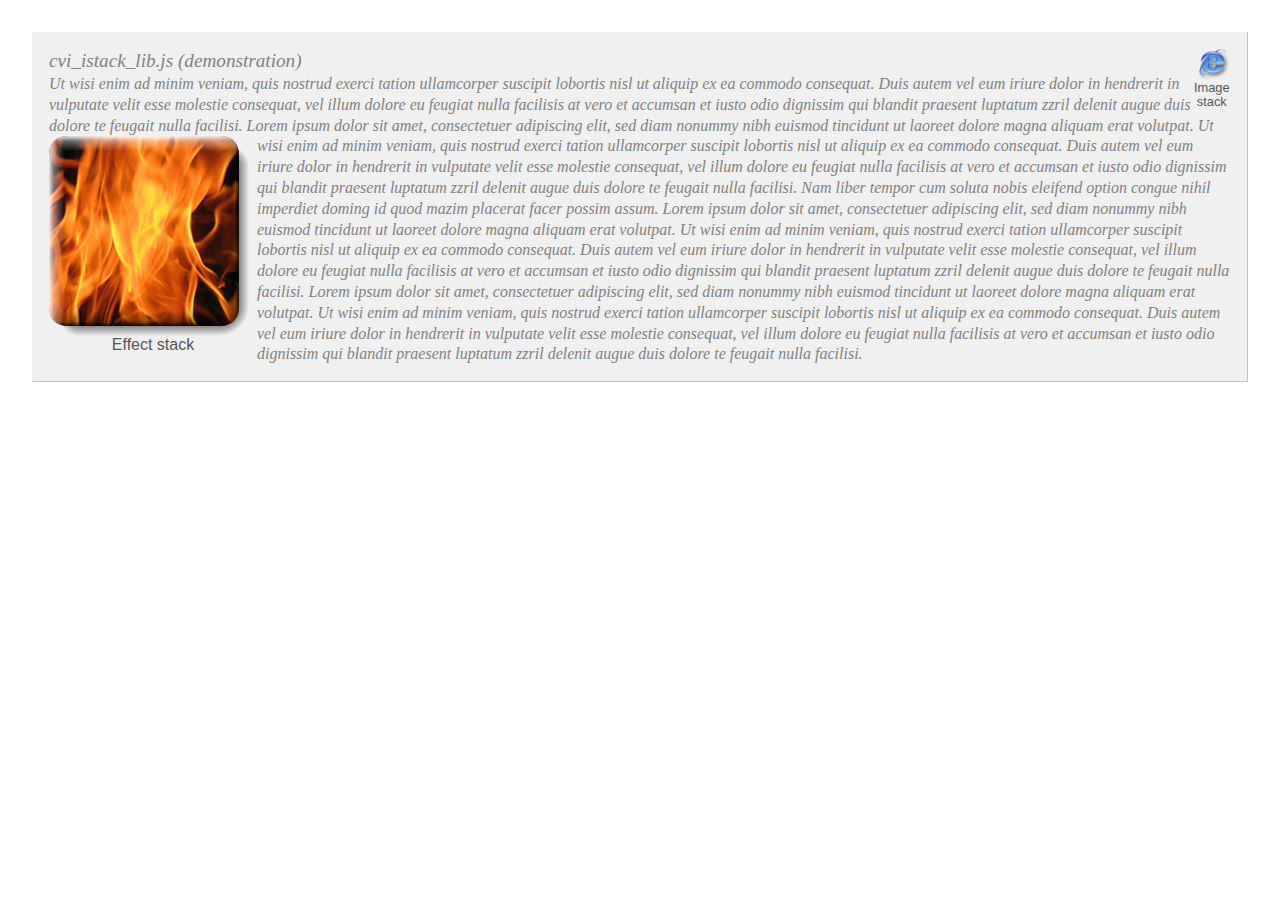
<file: GoFastServtlet/WebContent/js/corner/istack.html>
<!DOCTYPE HTML PUBLIC "-//W3C//DTD HTML 4.01//EN"
	"http://www.w3.org/TR/html4/strict.dtd">
<html>
<head>
<title>cvi_istack_lib.js (demo example)</title>
	<meta http-equiv="Content-Type" content="text/html; charset=utf-8">
	<meta name="Author" lang="en" content="www.netzgesta.de - Christian Effenberger">
	<meta name="Publisher" lang="en" content="www.netzgesta.de">
	<meta name="Copyright" lang="en" content="www.netzgesta.de - Christian Effenberger">
	<meta name="Generator" lang="en" content="Christian Effenberger">
	<meta http-equiv="imagetoolbar" content="no">
	<meta http-equiv="Content-Style-Type" content="text/css">
<style type="text/css">
	body { background: white; font-style: italic; font-family: Times,serif; color: gray; line-height: 1.3; margin: 2em; padding: 0;}
	div.captions { text-align: center; font-style: normal; font-family: sans-serif; line-height: 1.1; color: #555555;}
	div.wrapper { padding: 1em; margin: auto auto; background-color: #f0f0f0; border: 1px solid #f0f0f0; border-right: 1px solid silver; border-bottom: 1px solid silver;}
	div.iwrapper { display: block; background: url(images/istack/indicator.gif) 50% 50% no-repeat; position: relative; width:200px; height:200px; margin: 0 .5em 0 0; padding: 0px;}
	div.bwrapper { display: block; position: relative; width:32px; height:32px; margin: 0 0 0 .5em; padding: 0px;}
</style>
	<meta http-equiv="Content-Script-Type" content="text/javascript">
	<script type="text/javascript" src="cvi_corner_lib.js"></script>
	<script type="text/javascript" src="cvi_istack_lib.js"></script>
<script type="text/javascript">
<!--
var browser = new Array();
browser = [
	{source:'images/istack/browser_1.png'},
	{source:'images/istack/browser_2.png'},
	{source:'images/istack/browser_3.png'},
	{source:'images/istack/browser_4.png'}
];
var photos = new Array();
photos = [
	{source:'images/istack/fire.jpg' },
	{source:'images/istack/jeans.jpg' },
	{source:'images/istack/rose.jpg' },
	{source:'images/istack/coffee.jpg' },
	{source:'images/istack/fruits.jpg' },
	{source:'images/istack/heart.jpg' }
];
function init_ImageStack() {
	cvi_istack.add(document.getElementById('browsers'),{
		imagearray: browser,
		mainwidth: 32,
		mainheight: 32,
		playdelay: 1000
	});
	cvi_corner.defaultRadius = 20;
	cvi_corner.defaultShadow = 33; 
	cvi_corner.defaultShade = 40; 
	cvi_istack.add(document.getElementById('stack'),{
		imagearray: photos,
		mainwidth: 200,
		mainheight: 200,
		playdelay: 4000,
		playscript: 'cvi_corner',
		noiefade: true
	});
}
if(window.attachEvent) {
	window.attachEvent("onload", init_ImageStack);
}else {
	window.addEventListener("load", init_ImageStack, false);
}
-->
</script>
</head>
<body>
<div class="wrapper">
<div class="captions" style="float: right; font-size: 80%"><div id="browsers" class="bwrapper" title="supported browsers"><img src="images/istack/browser_0.png" width="32" height="32" border="0" alt="" /></div>Image<br>stack</div>
<big>cvi_istack_lib.js (demonstration)</big><br />
Ut wisi enim ad minim veniam, quis nostrud exerci tation ullamcorper suscipit lobortis nisl ut aliquip ex ea commodo consequat. Duis autem vel eum iriure dolor in hendrerit in vulputate velit esse molestie consequat, 
vel illum dolore eu feugiat nulla facilisis at vero et accumsan et iusto odio dignissim qui blandit praesent luptatum zzril delenit augue duis dolore te feugait nulla facilisi. Lorem ipsum dolor sit amet, consectetuer adipiscing elit, 
sed diam nonummy nibh euismod tincidunt ut laoreet dolore magna aliquam erat volutpat. Ut wisi enim ad minim veniam, quis nostrud exerci tation ullamcorper suscipit lobortis nisl ut aliquip ex ea commodo consequat. 
<div class="captions" style="float: left;"><div id="stack" class="iwrapper"><img src="images/istack/dummy.jpg" width="198" height="198" border="1" alt="" /></div>Effect stack</div>
Duis autem vel eum iriure dolor in hendrerit in vulputate velit esse molestie consequat, vel illum dolore eu feugiat nulla facilisis at vero et accumsan et iusto odio dignissim qui blandit praesent luptatum zzril delenit augue duis dolore te feugait nulla facilisi. 
Nam liber tempor cum soluta nobis eleifend option congue nihil imperdiet doming id quod mazim placerat facer possim assum. Lorem ipsum dolor sit amet, consectetuer adipiscing elit, sed diam nonummy nibh euismod tincidunt ut laoreet dolore magna aliquam erat volutpat. 
Ut wisi enim ad minim veniam, quis nostrud exerci tation ullamcorper suscipit lobortis nisl ut aliquip ex ea commodo consequat. Duis autem vel eum iriure dolor in hendrerit in vulputate velit esse molestie consequat, 
vel illum dolore eu feugiat nulla facilisis at vero et accumsan et iusto odio dignissim qui blandit praesent luptatum zzril delenit augue duis dolore te feugait nulla facilisi. Lorem ipsum dolor sit amet, consectetuer adipiscing elit, 
sed diam nonummy nibh euismod tincidunt ut laoreet dolore magna aliquam erat volutpat. Ut wisi enim ad minim veniam, quis nostrud exerci tation ullamcorper suscipit lobortis nisl ut aliquip ex ea commodo consequat. 
Duis autem vel eum iriure dolor in hendrerit in vulputate velit esse molestie consequat, vel illum dolore eu feugiat nulla facilisis at vero et accumsan et iusto odio dignissim qui blandit praesent luptatum zzril delenit augue duis dolore te feugait nulla facilisi.
</div>
</body>
</html>
</file>
